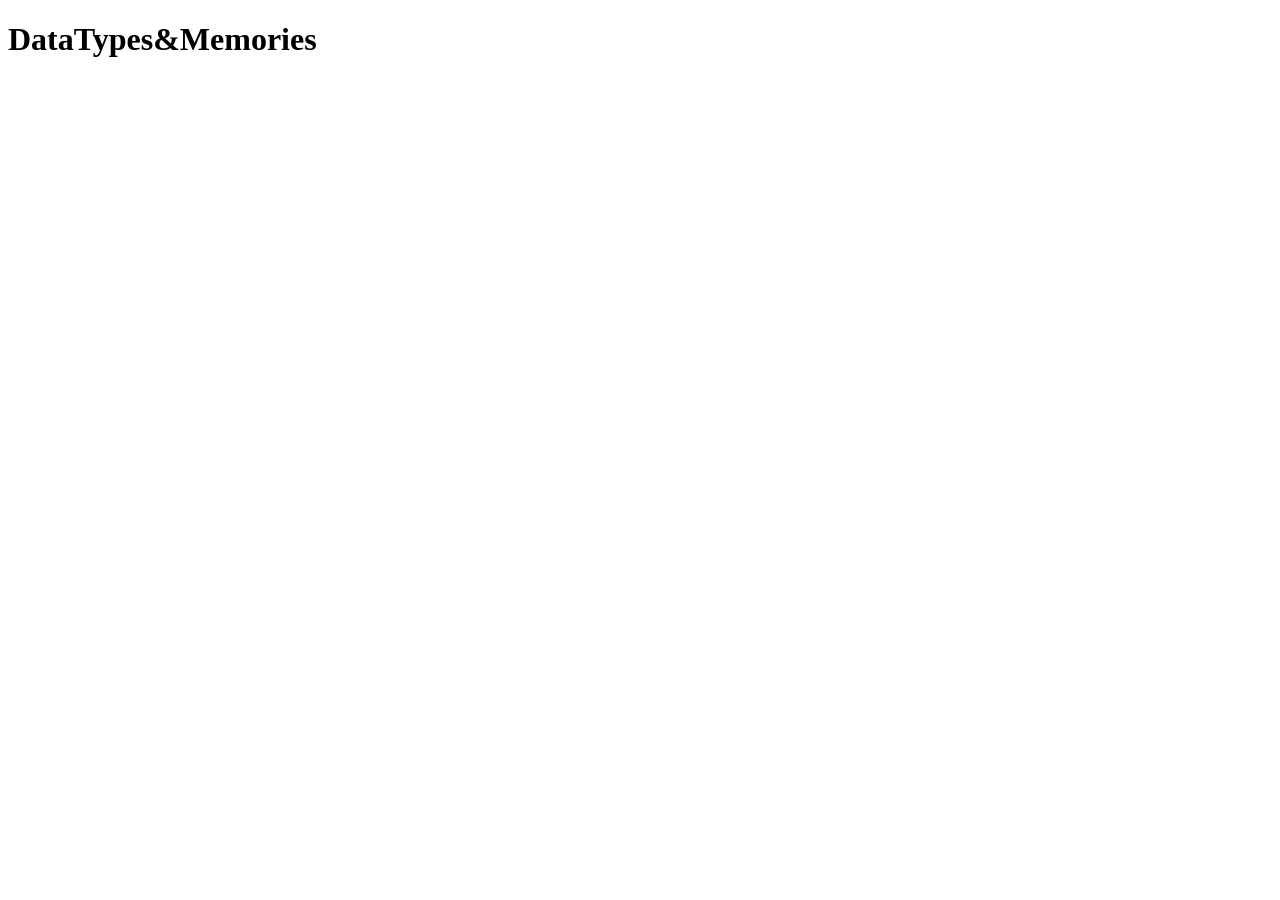
<file: DataTypes&Memories/index.html>
<!DOCTYPE html>
<html lang="en">
<head>
    <meta charset="UTF-8">
    <meta name="viewport" content="width=device-width, initial-scale=1.0">
    <title>DataTypes&Memories</title>
</head>
<body>
    <h1>DataTypes&Memories</h1>
</body>
</html>
</file>
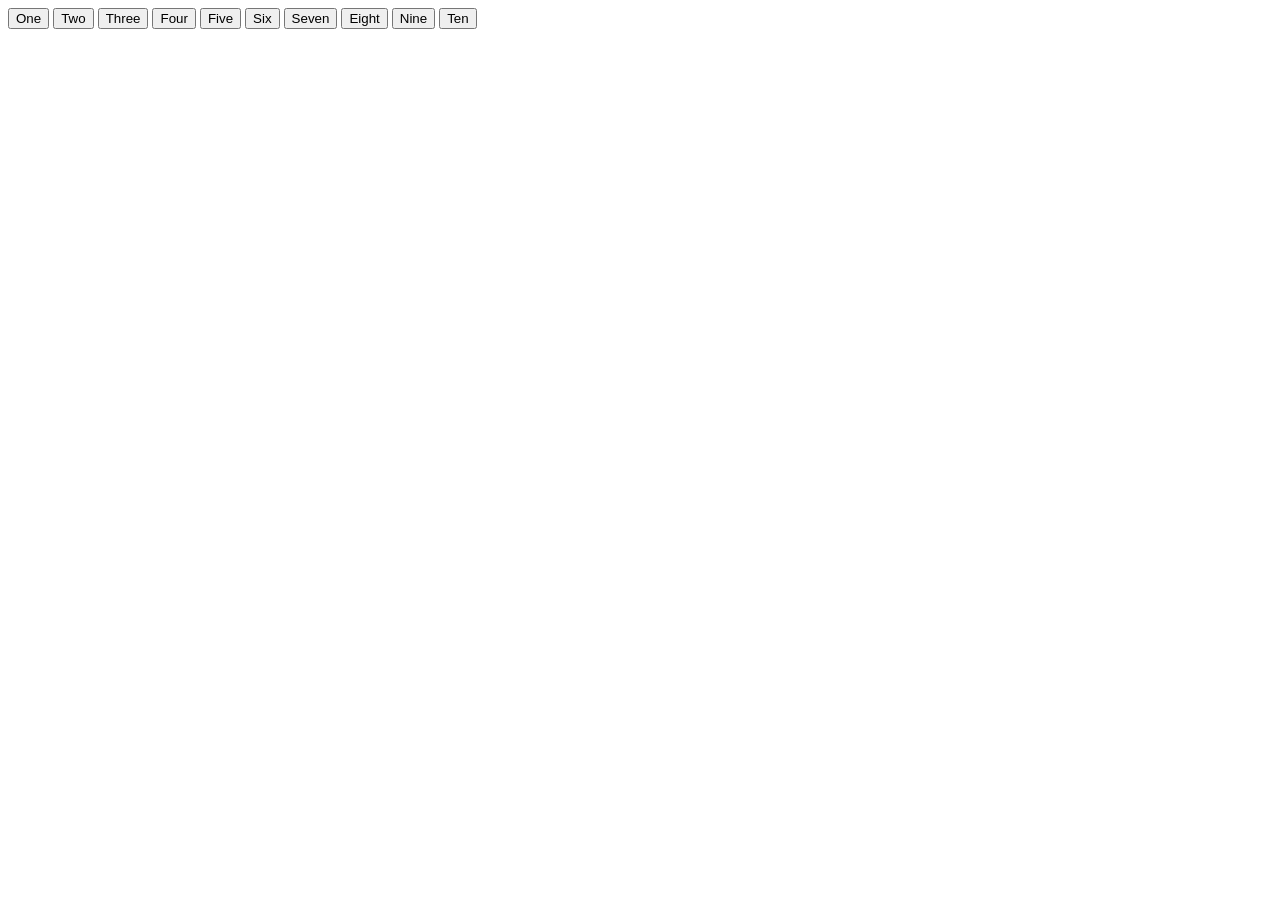
<file: Event-Delegation-In-JS/index.html>
<!DOCTYPE html>
<html lang="en">
  <head>
    <meta charset="UTF-8" />
    <meta name="viewport" content="width=device-width, initial-scale=1.0" />
    <title>Event-Delegation</title>
  </head>
  <body>
    <div id="container">
      <button id="btnOne">One</button>
      <button id="btnTwo">Two</button>
      <button id="btnThree">Three</button>
      <button id="btnFour">Four</button>
      <button id="btnFive">Five</button>
      <button id="btnSix">Six</button>
      <button id="btnSeven">Seven</button>
      <button id="btnEight">Eight</button>
      <button id="btnNine">Nine</button>
      <button id="btnTen">Ten</button>
    </div>
    <script src="script.js"></script>
  </body>
</html>
</file>
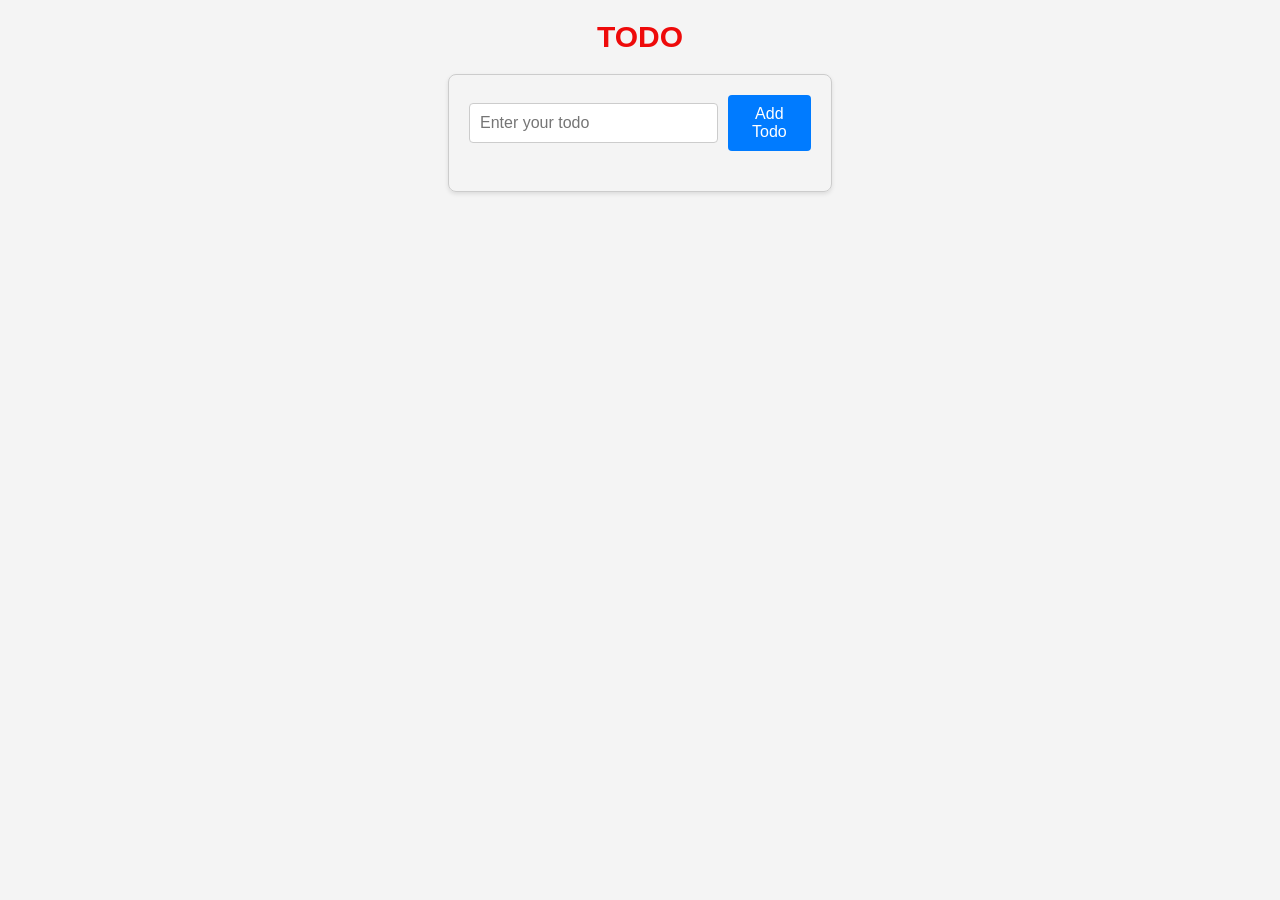
<file: Todo-In-JS/index.html>
<!DOCTYPE html>
<html lang="en">
  <head>
    <meta charset="UTF-8" />
    <meta name="viewport" content="width=device-width, initial-scale=1.0" />
    <title>Todo</title>
    <link rel="stylesheet" href="style.css" />
  </head>
  <body>
    <h1 class="heading">Todo</h1>
    <div class="todoContainer">
      <div class="todoInputContainer">
        <input type="text" id="inputValue" placeholder="Enter your todo" />
        <button id="addTodoButton">Add Todo</button>
      </div>
      <ul id="todoListUL"></ul>
    </div>

    <script src="script.js"></script>
  </body>
</html>
</file>
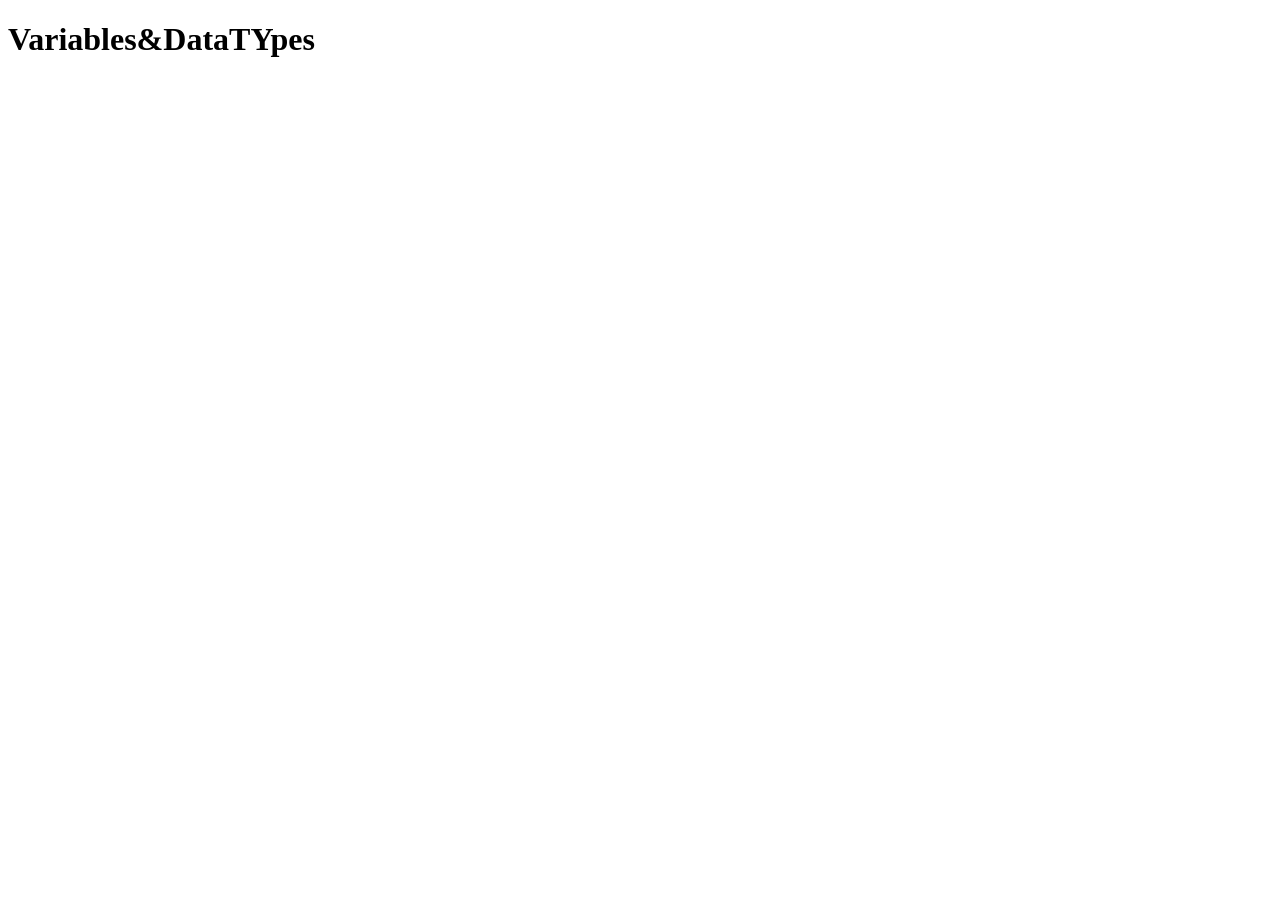
<file: Variables-In-JS/index.html>
<!DOCTYPE html>
<html lang="en">
  <head>
    <meta charset="UTF-8" />
    <meta name="viewport" content="width=device-width, initial-scale=1.0" />
    <title>Variables&DataTYpes</title>
  </head>
  <body>
    <h1>Variables&DataTYpes</h1>
    <script src="script.js"></script>
  </body>
</html>
</file>
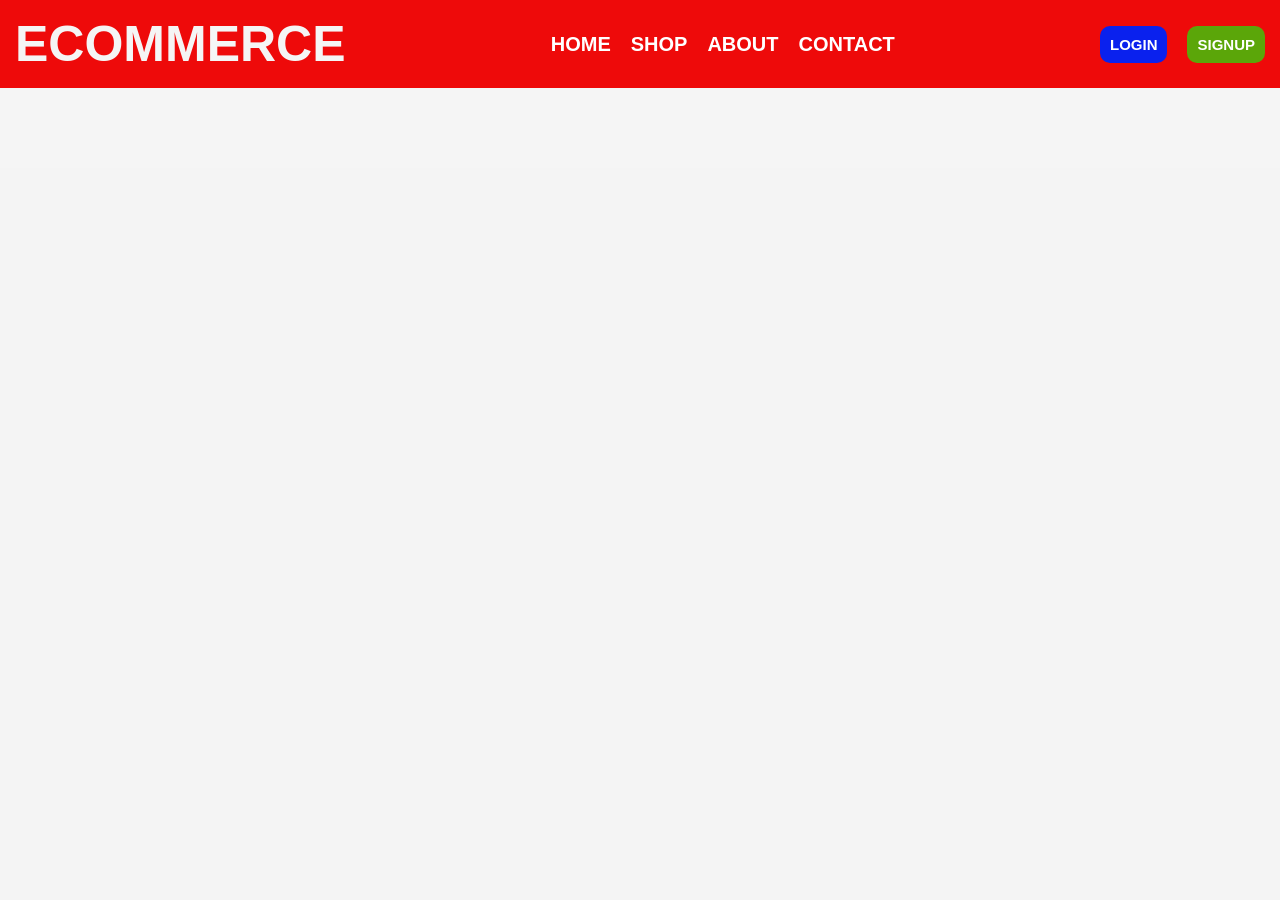
<file: Website-In-JS/index.html>
<!DOCTYPE html>
<html lang="en">
  <head>
    <meta charset="UTF-8" />
    <meta name="viewport" content="width=device-width, initial-scale=1.0" />
    <title>Document</title>
    <link rel="stylesheet" href="style.css" />
  </head>
  <body>
    <header class="headerContainer">
      <h1 class="heading">Ecommerce</h1>
      <nav class="navContainer">
        <ul class="ulContainer">
          <li class="liContainer">
            <a class="aContainer" href="#">Home</a>
          </li>
          <li class="liContainer">
            <a class="aContainer" href="#">Shop</a>
          </li>
          <li class="liContainer">
            <a class="aContainer" href="#">About</a>
          </li>
          <li class="liContainer">
            <a class="aContainer" href="#">Contact</a>
          </li>
        </ul>
      </nav>
      <div class="buttonContainer">
        <button class="loginButton">Login</button>
        <button class="signupButton">Signup</button>
      </div>
    </header>

    <main class="mainContainer">
      <section class="cardsContainer" id="cardsContainer">
        
      </section>
    </main>

    <script src="script.js"></script>
  </body>
</html>
</file>
<file: Todo-In-JS/style.css>
* {
    margin: 0;
    padding: 0;
    box-sizing: border-box;
}
html{
    font-size: 62.5%;
}
body {
    font-family: 'Lato', sans-serif;
    background-color: #f4f4f4;
}
.heading {
    text-align: center;
    margin: 2rem 0;
    font-size: 3rem;
    color: #ee0a0a;
    font-weight: 700;
    text-transform: uppercase;
}

.todoContainer {
    display: flex;
    flex-direction: column;
    align-items: center;
    justify-content: center;
    margin: 2rem auto;
    border: 1px solid #ccc;
    width: 30%;
    padding: 2rem;
    border-radius: 8px;
    box-shadow: 0 2px 4px rgba(0, 0, 0, 0.1);
}

.todoInputContainer {
    display: flex;
    align-items: center;
    justify-content: center;
    margin-bottom: 2rem;
    gap: 1rem;
    width: 100%;
}

input[type="text"] {
    padding: 1rem;
    border: 1px solid #ccc;
    border-radius: 4px;
    font-size: 1.6rem;
    width: 75%;
}

button {
    padding: 1rem;
    background-color: #007bff;
    color: #fff;
    border: none;
    border-radius: 4px;
    font-size: 1.6rem;
    cursor: pointer;
    width: 25%;
}

button:hover {
    background-color: #0056b3;
}

#todoListUL {
    list-style-type: none;
    width: 100%;
}

#todoListUL li {
    display: flex;
    align-items: center;
    justify-content: space-between;
    padding: 0.5rem;
    border: 1px solid #ccc;
    border-radius: 4px;
    margin-bottom: 1rem;
    font-size: 1.6rem;
    width: 100%;
}
.completed {
    text-decoration: line-through;
}

.error {
    color: red;
}

.success {
    color: green;
}
</file>
<file: Website-In-JS/style.css>
*{
    margin: 0;
    padding: 0;
    box-sizing: border-box;
}
html {
    font-size: 62.5%;
}
body {
    font-family: 'Lato', sans-serif;
    background-color: #f4f4f4;
}
.headerContainer {
    display: flex;
    align-items: center;
    justify-content: space-around;
    background-color: #ee0a0a;
    padding: 1.5rem;
    color: #fff;
}

.heading {
    text-align: center;
    font-size: clamp(3rem, 5vw, 5rem);
    color: whitesmoke;
    font-weight: 700;
    text-transform: uppercase;
}

.navContainer {
    width: 100%;
}

.ulContainer {
    display: flex;
    align-items: center;
    justify-content: center;
    list-style: none;
    gap: clamp(1rem, 2vw, 2rem);
    color: #fff;
}

.aContainer {
    text-decoration: none;
    color: #fff;
    font-size: clamp(1.5rem, 2vw, 2rem);
    text-transform: uppercase;
    font-weight: 800;
    transition: all 0.3s ease-in-out;
}

.aContainer:hover {
    color: #000;
}

.buttonContainer {
    display: flex;
    align-items: center;
    justify-content: center;
    gap: clamp(1rem, 2vw, 2rem);
}

.loginButton {
    padding: 1rem;
    border: none;
    background-color: #0a21ee;
    color: #fff;
    font-size: clamp(1rem, 2vw, 1.5rem);
    text-transform: uppercase;
    font-weight: 800;
    transition: all 0.3s ease-in-out;
    border-radius: 1rem;
}

.loginButton:hover {
    background-color: #0e078d;
    color: #fff;
}

.signupButton {
    padding: 1rem;
    border: none;
    background-color: #19ee0aaf;
    color: #fff;
    font-size: clamp(1rem, 2vw, 1.5rem);
    text-transform: uppercase;
    font-weight: 800;
    transition: all 0.3s ease-in-out;
    border-radius: 1rem;
}

.signupButton:hover {
    background-color: #187d04;
    color: #fff;
}

.mainContainer {
    display: flex;
    justify-content: center;
    padding: 40px;
    background-color: #f5f5f5;
  }
  
  /* Cards Layout */
  .cardsContainer {
    display: grid;
    grid-template-columns: repeat(auto-fit, minmax(300px, 1fr));
    gap: 20px;
    width: 100%;
  }
  
  /* Card */
  .card {
    background: #fff;
    border-radius: 12px;
    overflow: hidden;
    box-shadow: 0 4px 10px rgba(0,0,0,0.1);
    transition: transform 0.2s ease, box-shadow 0.2s ease;
    padding: 1rem;
  }
  

  .card:hover {
    transform: translateY(-5px);
    box-shadow: 0 8px 18px rgba(0,0,0,0.15);
  }
  
  .card img {
    width: 100%;
    aspect-ratio: 1/1;
    object-fit: cover;
  }
  
  /* Content */
  .card-content {
    padding: 15px;
    text-align: center;
  }
  
  .card-content h4 {
    margin-bottom: 8px;
    font-size: 18px;
  }
  
  .price {
    color: #555;
    text-align: center;
    margin-bottom: 12px;
  }
  
  /* Button */
  button {
    padding: 8px 14px;
    border: none;
    border-radius: 6px;
    background-color: #007bff;
    color: white;
    cursor: pointer;
    transition: background 0.2s ease;
  }
  
  button:hover {
    background-color: #0056b3;
  }
</file>
